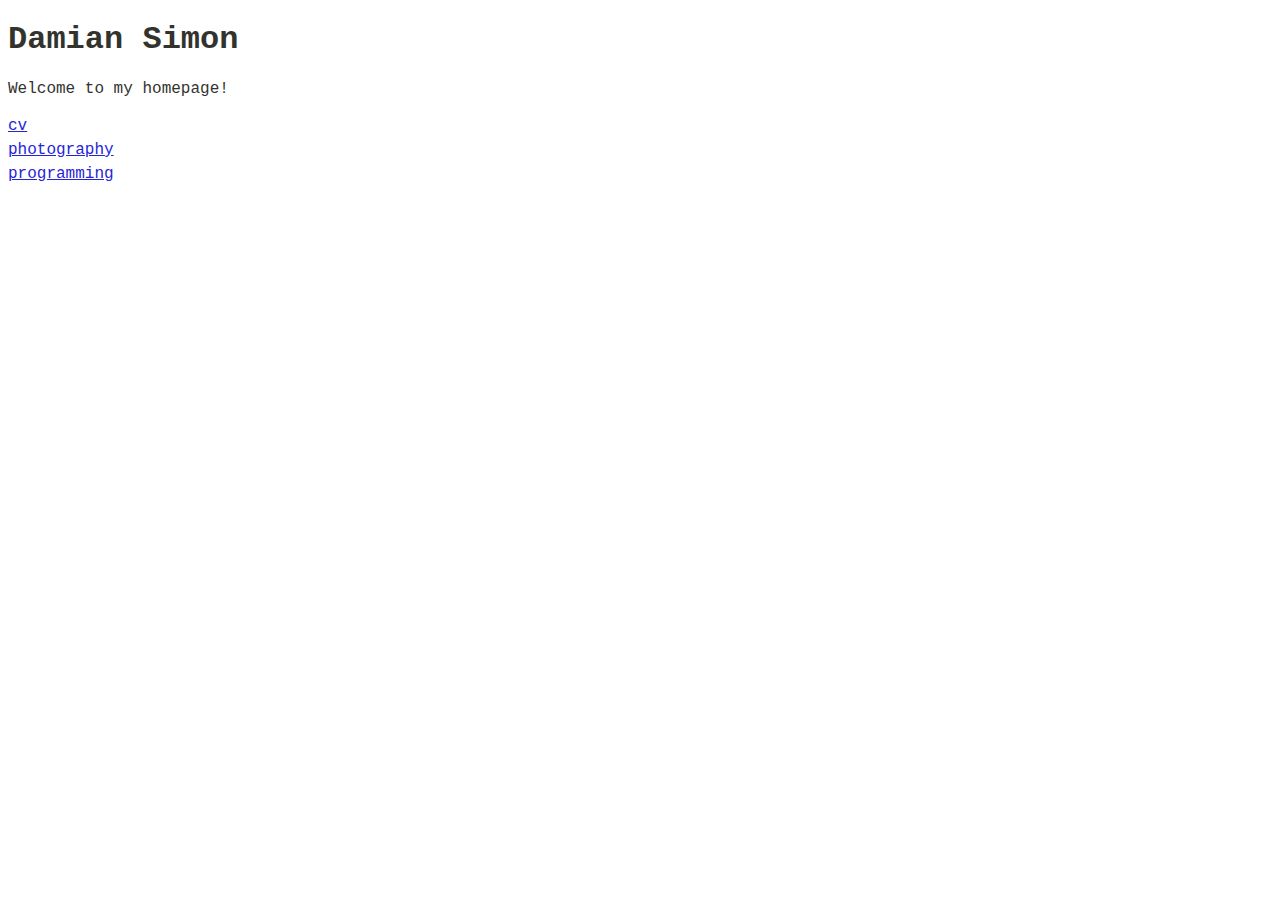
<file: index.html>
<!DOCTYPE html>

<html>

<head>
    <title>Damian Simon</title>
    <link rel="stylesheet" href="index.css">
    <meta name="viewport" content="width=device-width, initial-scale=1">
</head>

<body>

    <h1>Damian Simon</h1>

    <p>Welcome to my homepage!</p>

    <div id="links">
        <a href="/cv_public.pdf" target="_blank">cv</a> <br/>
        <a href="/photography">photography</a> <br/>
        <a href="/programming">programming</a>
        <!-- <a href="/music">music</a>
        <a href="/programming">programming</a> -->
    </div>

</body>

</html>
</file>
<file: index.css>
html {
    color: rgb(51, 51, 46);
    font-family: "Courier";
    font-size: 1rem;
}

pre {
    font-size: 0.7rem;
}

#links {
    line-height: 1.5;
}

#links a {
    color: #2525d8; 
}

@media (max-width: 600px) {
    html {
        font-size: 1.2rem;
    }
    pre {
        font-size: 2.8vw
    }
    #links {
        line-height: 1.6;
    }
}
</file>
